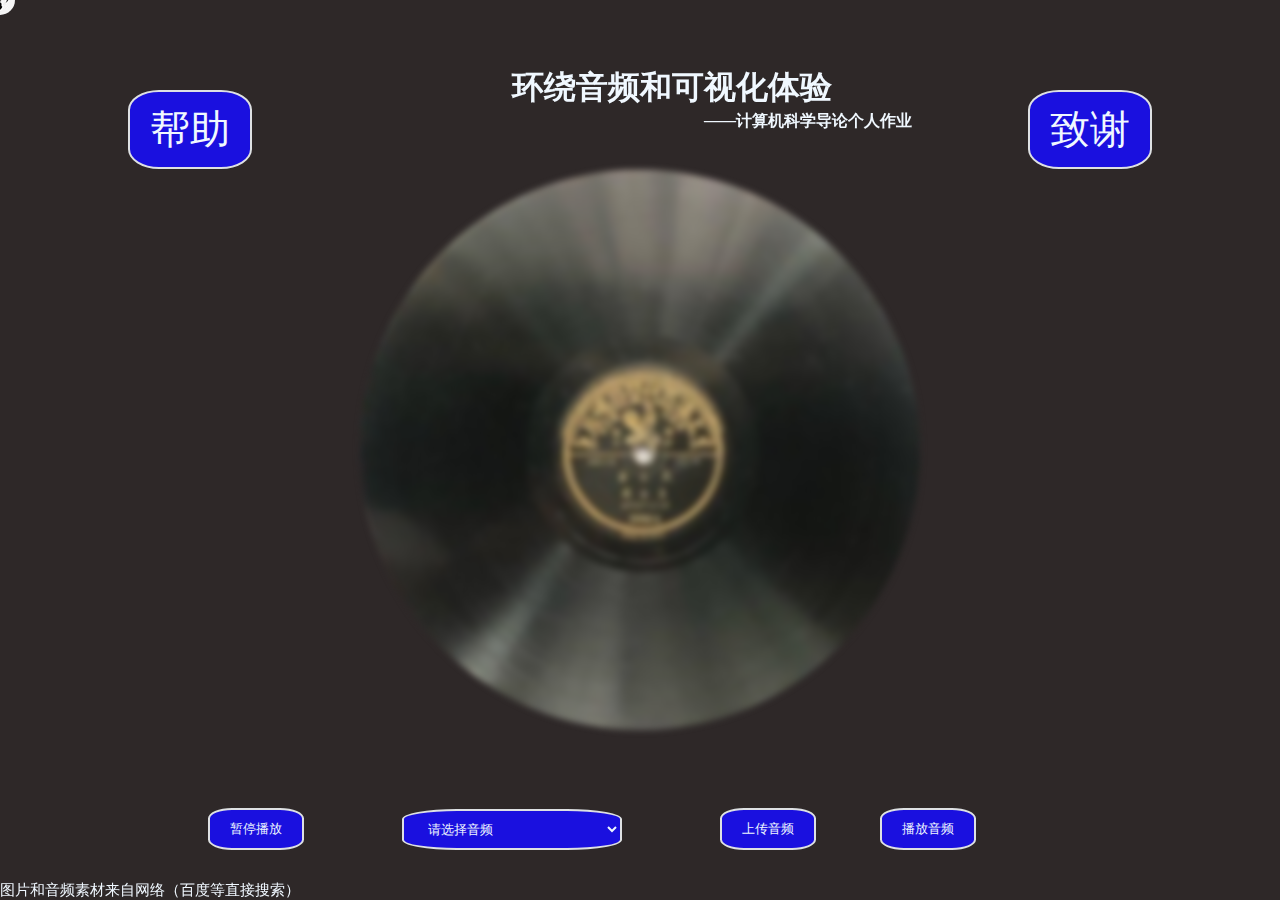
<file: index.html>
<!DOCTYPE html>
<html>
<head>
  <title>环绕音频和可视化体验</title>
  <link href="style.css" rel="stylesheet"/>
  <!--
    创新点：
    1、学习并运用了音频节点的相关知识
    2、将普通的声音转化为立体的，环绕的（虽然由于个人技术原因还是无法做到三维）
    3、将音频的声音大小（离中心的远近）和频率结合，做出可视化图像
    4、对于上传音频需求的实现
    5、使用github pages进行存储音频文件
-->
</head>
<body>
    <div id="biaoti"><h1 id="shang">环绕音频和可视化体验</h1>
    <h4 id="shang2">——计算机科学导论个人作业</h4></div>
  <div id="container">
      <img class="rotate-image" src="./黑胶.jpeg" alt="旋转的图片">
    
    <canvas id="ccolar"></canvas>
    <canvas id="visualizer"></canvas>    
    <div id="redDot"></div>
  </div>
  <select id="audioSelect" onchange="changeImage()">
    <option value= null>请选择音频</option>
    <option value="https://github.com/ysngfo/jikedaozuoye/blob/main/%E5%8D%95%E8%BD%A6.mp3">单车</option>
    <option value="https://github.com/ysngfo/jikedaozuoye/blob/main/%E4%B8%83%E9%87%8C%E9%A6%99.mp3">七里香</option>
    <option value="https://github.com/ysngfo/jikedaozuoye/blob/main/%E5%85%A5%E6%B5%B7.mp3">入海</option>
    <option value="https://github.com/ysngfo/jikedaozuoye/blob/main/%E9%93%83%E8%8A%BD%E6%88%B7%E7%BC%94.mp3">すずめ（铃芽户缔主题曲）</option>
    <option value="https://github.com/ysngfo/jikedaozuoye/blob/main/%E5%8F%AA%E5%9B%A0%E4%BD%A0%E5%A4%AA%E7%BE%8E.mp3">只因你太美</option>
    <option value="https://github.com/ysngfo/jikedaozuoye/blob/main/%E6%88%91%E4%B8%8D%E6%9B%BE%E5%BF%98%E8%AE%B0.mp3">我不曾忘记</option>
    <option value="https://github.com/ysngfo/jikedaozuoye/blob/main/%E7%BB%85%E5%A3%AB.mp3">绅士</option>
  </select>
  <button id="playButton">播放音频</button>
  <button id="stopplay">暂停播放</button>
  <button id="helpB">帮助</button>
  <button id="thanksB">致谢</button>
  <input type="file" id="fileInput" style="display: none;">
  <button id="uploadButton">上传音频</button>
  <div id="help"><h3 style="text-align:center">帮助</h3>
    <p>1、上传或选择音频之后，点击播放音频即可播放，随着鼠标操控图标在屏幕中心的圆内移动，声音的方向会随着图标与中心的相对位置而变化</p>
    <p>2、将网页调到最大并佩戴耳机以获取更佳体验</p>
    <p>3、请注意调整声音大小</p>
    <p>4、用下拉栏选择音乐后请稍微等待（几秒即可）<p id="zhushi"><s>绝对不是因为有个地方修不好改成了使用网络上音频资源</s></p>
    <p style=" text-align: center;font-size: 6px;bottom: 0%;">(再次点击帮助关闭)</p> 
  </div>
  <div id="thanks"><h3 style="text-align:center">致谢</h3>
    <p>特别感谢<a target="_blank" href="https://www.runoob.com/">菜鸟教程</a>，<a target="_blank" href="https://www.freecodecamp.org/">freecodecamp</a>和<a target="_blank" href="https://www.csdn.net/">csdn</a>上相关教程，尤其是关于<a target="_blank" href="https://www.w3schools.com/xml/xml_http.asp">XMLHttpRequest</a>相关的使用和<a target="_blank" href="https://blog.csdn.net/zego_0616/article/details/120782886">web audio api</a>的使用，同时，也很感谢徐老师和各位助教老师长时间的付出和陪伴</p>
  </br>
  </br>
    <p style=" text-align: center;font-size: 6px;bottom:0;">(再次点击致谢关闭)</p>
  </div>

  <script src="变量.js" defer></script> 
  <script src="更新鼠标.js" defer></script>
   <script src="粒子效果.js" defer></script>
  <script src="调整音频.js" defer></script>
  <script src="致谢.js" defer></script>
  <script src="暂停和播放.js" defer></script>
  <script src="容器计算.js" defer></script>
<footer style="color:aliceblue; position: absolute; bottom: 0%;text-align: center; z-index: 5;font-size: 15px;">图片和音频素材来自网络（百度等直接搜索）</footer>
</body>

</html>
</file>
<file: style.css>
body {
    margin: 0;
    padding: 0;
    overflow: hidden;
  }

  #container {
    position: absolute;
    width: 100vw;
    height: 100vh;
    background-color: #2e2828;
    z-index: 1;
  }

  #redDot {
    position: absolute;
    width: 30px;
    animation: rotate 5s infinite linear;
    height: 30px;
    background-image:url(./鼠标.jpeg);
    border-radius: 50%;
    transform: translate(-50%, -50%);
    z-index: 4;
  }


  #audioSelect {
    position: absolute;
    bottom: 50px;
    left: 40%;
    transform: translateX(-50%);
    z-index: 3;
    background-color: #1a10df;
    border-radius:25%;
    color:aliceblue;
    padding: 10px 20px 10px 20px;
    border: solid #dee1e3 2px;
  }

  #playButton {
    position: absolute;
    bottom: 50px;
    right: 20%;
    transform: translateX(-50%);
    z-index: 3;
    background-color: #1a10df;
    border-radius:25%;
    color:aliceblue;
    padding: 10px 20px 10px 20px;
    border: solid #dee1e3 2px;
  }
  #playButton:hover {
    position: absolute;
    bottom: 50px;
    right: 20%;
    transform: translateX(-50%);
    z-index: 3;
    background-color: #090643;
    border-radius:25%;
    color:aliceblue;
    padding: 10px 20px 10px 20px;
    border: solid #dee1e3 2px;
  }
  #stopplay {
    position:absolute;
    bottom: 50px;
    left:20%;
    transform: translateX(-50%);
    z-index: 3;
    background-color: #1a10df;
    border-radius:25%;
    color:aliceblue;
    padding: 10px 20px 10px 20px;
    border: solid #dee1e3 2px;
  }
  #stopplay:hover {
    position:absolute;
    bottom: 50px;
    left:20%;
    transform: translateX(-50%);
    z-index: 3;
    background-color: #090643;
    border-radius:25%;
    color:aliceblue;
    padding: 10px 20px 10px 20px;
    border: solid #dee1e3 2px;
  }
  
  #uploadButton {
    position: absolute;
    bottom: 50px;
    left: 60%;
    transform: translateX(-50%);
    z-index: 3;
    background-color: #1a10df;
    border-radius:25%;
    color:aliceblue;
    padding: 10px 20px 10px 20px;
    border: solid #dee1e3 2px;
  }
  #shang {
    position: absolute;
    top:5%;
    left: 40%;
    z-index: 3;
  }
  #shang2{
    position: absolute;
    top:10%;
    left: 55%;
    z-index: 3;
  }
  #help {
    position:absolute;
    top:20%;
    bottom: 25%;
    left:5%;
    right:80%;
    z-index: 3;
    display: none;
    border: 5px solid blue;
    font-size: 15px;
    border-radius:10%;
    background-color: #dee1e3;
    
  }
  #zhushi{
    font-size: 12px;
    background-color: black;
  }
  #zhushi:hover{
    color:white;
  }
  #thanks {
    position:absolute;
    top:20%;
    bottom: 25%;
    background-color: #dee1e3;
    left:80%;
    right:5%;
    z-index: 3;
    display: none;
    font-size: 23px;
    border: 5px solid blue;
    border-radius:10%;
  }
  #helpB {
    position:absolute;
    top:10%;
    left:10%;
    z-index: 3;
    font-size: 40px;
    background-color: #1a10df;
    border-radius:25%;
    color:aliceblue;
    padding: 10px 20px 10px 20px;
    border: solid #dee1e3 2px;
  }
  #helpB:hover {
    border-radius: 28px;
    position:absolute;
    top:10%;
    left:10%;
    z-index: 3;
    font-size: 40px;
    background-color: #1e0569;
    border-radius:25%;
    color:aliceblue;
    padding: 10px 20px 10px 20px;
    border: solid #dee1e3 2px;
  }
  #thanksB {
    position:absolute;
    top:10%;
    right:10%;
    z-index: 3;
    font-size: 40px;
    background-color: #1a10df;
    border-radius:10%;
    border-radius:25%;
    color:aliceblue;
    padding: 10px 20px 10px 20px;
    border: solid #dee1e3 2px;
  }
  #thanksB:hover {
    position:absolute;
    top:10%;
    right:10%;
    z-index: 3;
    font-size: 40px;
    background-color: #1e0569;
    border-radius:10%;
    border-radius:25%;
    color:aliceblue;
    padding: 10px 20px 10px 20px;
    border: solid #dee1e3 2px;
  }
  canvas {
    z-index: 5;
    position: absolute;
    top: 0;
     left: 0;
  }

  
  .rotate-image {
    position: absolute;
    top: 50%;
    left: 50%;
    transform: translate(-50%, -50%);
    width: 560px;
    height: 560px;
    animation: rotate 10s infinite linear;
    border-radius:50%;
    filter:blur(3px);
  }
  
  @keyframes rotate {
    from {
      transform: translate(-50%, -50%) rotate(0deg);
    }
    to {
      transform: translate(-50%, -50%) rotate(360deg);
    }
  }
  #biaoti {
    color: aliceblue;
  }
  a {
    color: black;
  }
  
  a:visited {
    color: black;
  }
  
  a:hover {
    color: blue;
  }
  
  a:active {
    color: black;
  }
</file>
